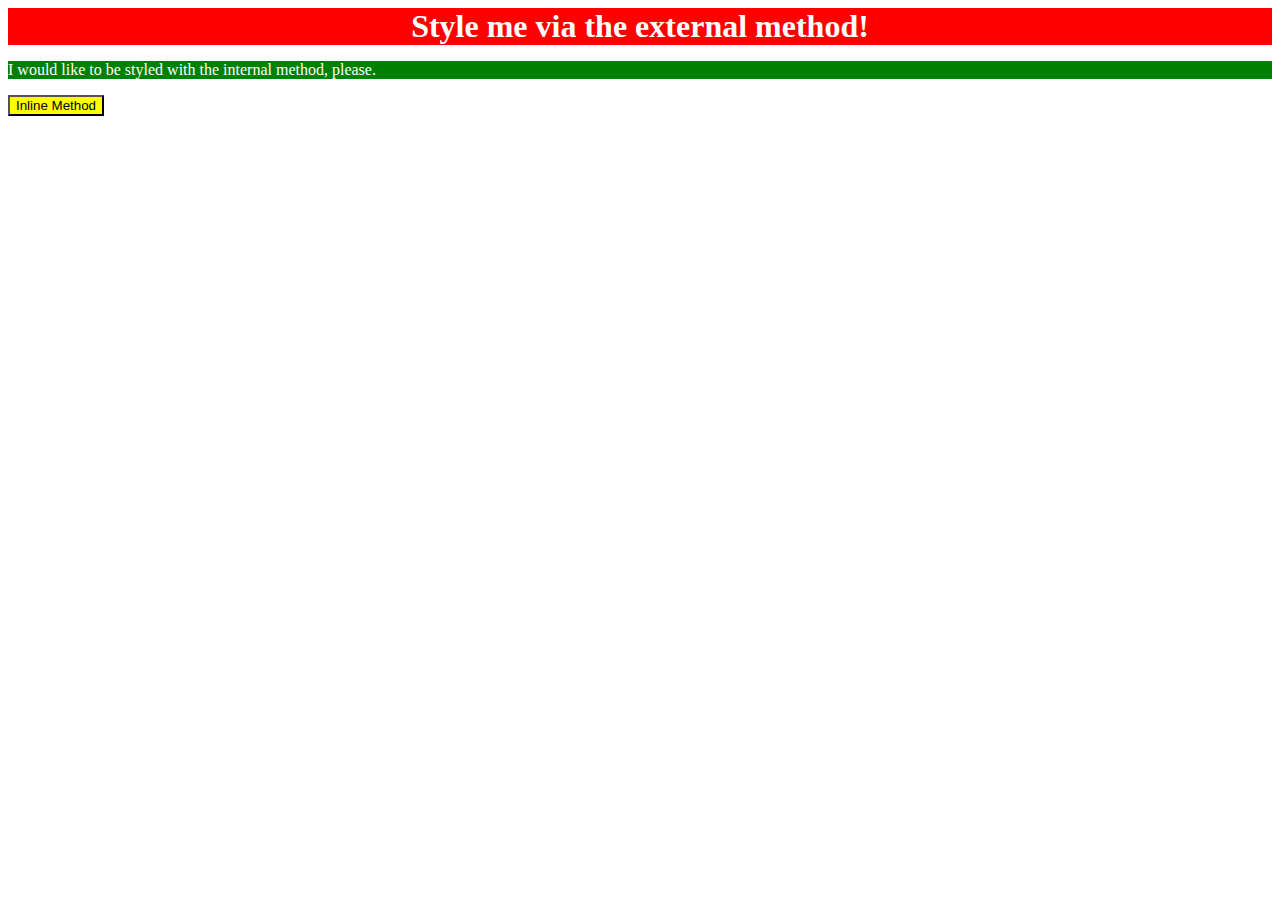
<file: foundations/01-css-methods/index.html>
<!DOCTYPE html>
<html lang="en">
  <head>
    <link rel="stylesheet" href="Exercise.css">
    <meta charset="UTF-8">
    <meta http-equiv="X-UA-Compatible" content="IE=edge">
    <meta name="viewport" content="width=device-width, initial-scale=1.0">
    <title>Methods for Adding CSS</title>
    <style>
      p {
        color: white;
        background-color: green;
      }
    </style>
  </head>
  <body>
    <div>Style me via the external method!</div>
    <p>I would like to be styled with the internal method, please.</p>
    <button style= "color: black; background-color: yellow; ">Inline Method</button>
  </body>
</html>
</file>
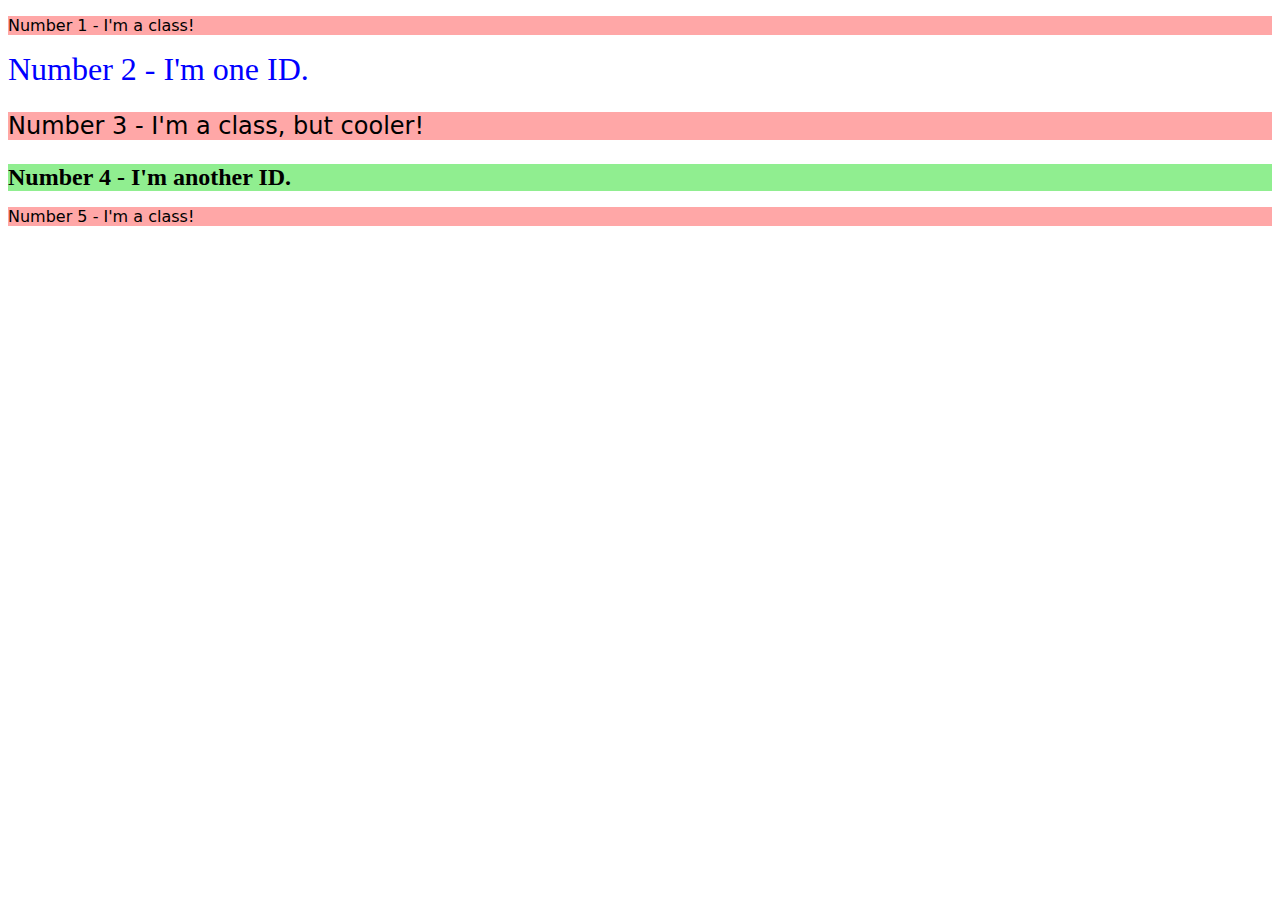
<file: foundations/02-class-id-selectors/index.html>
<!DOCTYPE html>
<html lang="en">
  <head>
    <meta charset="UTF-8">
    <meta http-equiv="X-UA-Compatible" content="IE=edge">
    <meta name="viewport" content="width=device-width, initial-scale=1.0">
    <title>Class and ID Selectors</title>
    <link rel="stylesheet" href="style.css">
  </head>
  <body>
    <p class="odd">Number 1 - I'm a class!</p>
    <div id="num2">Number 2 - I'm one ID.</div>
    <p class="odd adjust-font-size">Number 3 - I'm a class, but cooler!</p>
    <div id="num4" class="adjust-font-size">Number 4 - I'm another ID.</div>
    <p class="odd">Number 5 - I'm a class!</p>
  </body>
</html>
</file>
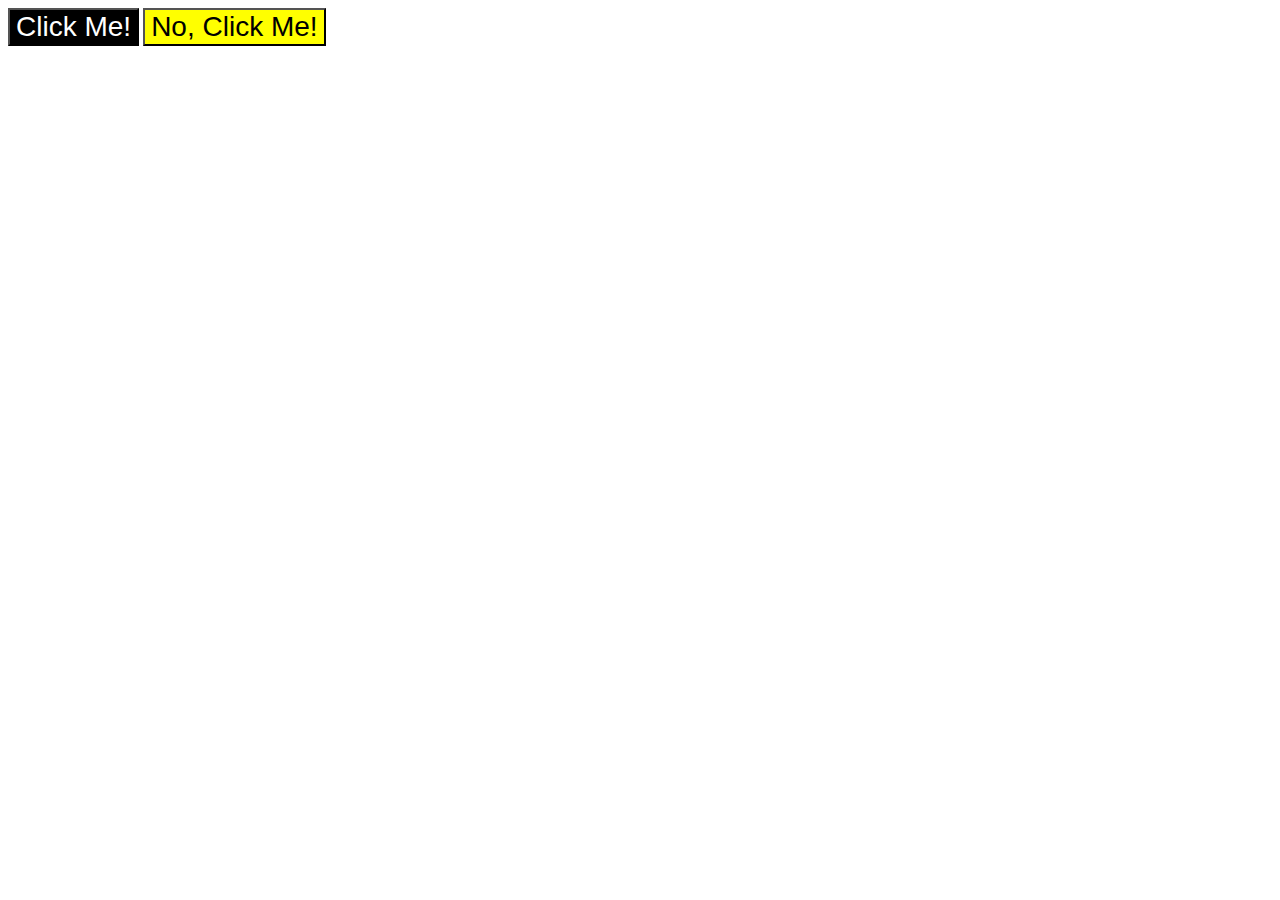
<file: foundations/03-grouping-selectors/index.html>
<!DOCTYPE html>
<html lang="en">
  <head>
    <meta charset="UTF-8">
    <meta http-equiv="X-UA-Compatible" content="IE=edge">
    <meta name="viewport" content="width=device-width, initial-scale=1.0">
    <title>Grouping Selectors</title>
    <link rel="stylesheet" href="style.css">
  </head>
  <body>
    <button class="clickme">Click Me!</button>
    <button class="noclick">No, Click Me!</button>
  </body> 
</html>
</file>
<file: foundations/01-css-methods/Exercise.css>
div {
  color: white;
  background-color: red;
  font-size: 32px;
  text-align: center;
  font-weight: bold;
}
</file>
<file: foundations/02-class-id-selectors/style.css>
#num2 {
    color: blue;
    font-size: xx-large;
}

#num4 {
    font-weight: bolder;
    font-size: x-large;
    color: black;
    background-color: lightgreen;
}

.odd {
    background-color: rgb(255, 167, 167);
    font-family: Verdana, "DejaVu Sans", sans-serif;
}
.adjust-font-size {
    font-size: 24px;
</file>
<file: foundations/03-grouping-selectors/style.css>
.clickme,
.noclick {
    font-size: 28px;
    font-family: Helvetica, 'Times New Roman',sans-serif;
}
.clickme {
    background-color: black;
    color: white;
}
.noclick{
    background-color: yellow   ;
    color: black; 
}
</file>
